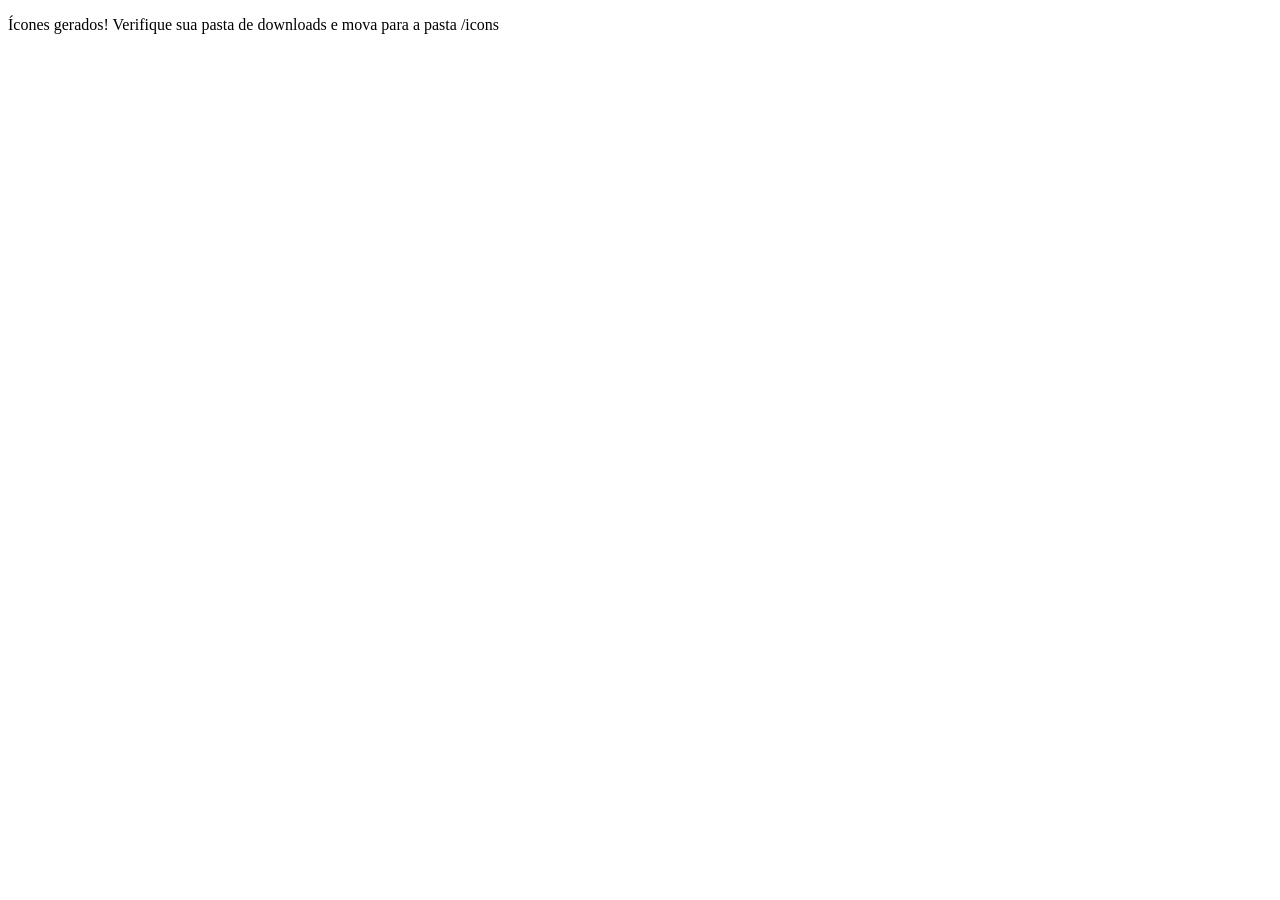
<file: generat-icons.html>
<!DOCTYPE html>
<html>
<head>
    <title>Gerar Ícones</title>
</head>
<body>
    <canvas id="canvas" width="512" height="512" style="display:none"></canvas>
    <script>
        const sizes = [72, 96, 128, 144, 152, 192, 384, 512];
        const canvas = document.getElementById('canvas');
        const ctx = canvas.getContext('2d');
        
        sizes.forEach(size => {
            canvas.width = size;
            canvas.height = size;
            
            // Fundo
            ctx.fillStyle = '#6f4e37';
            ctx.fillRect(0, 0, size, size);
            
            // Xícara de café simples
            ctx.fillStyle = '#c7a17b';
            ctx.beginPath();
            ctx.arc(size/2, size/2, size*0.3, 0, Math.PI*2);
            ctx.fill();
            
            // Salvar como PNG
            const link = document.createElement('a');
            link.download = `icon-${size}x${size}.png`;
            link.href = canvas.toDataURL('image/png');
            link.click();
        });
    </script>
    <p>Ícones gerados! Verifique sua pasta de downloads e mova para a pasta /icons</p>
</body>
</html>
</file>
